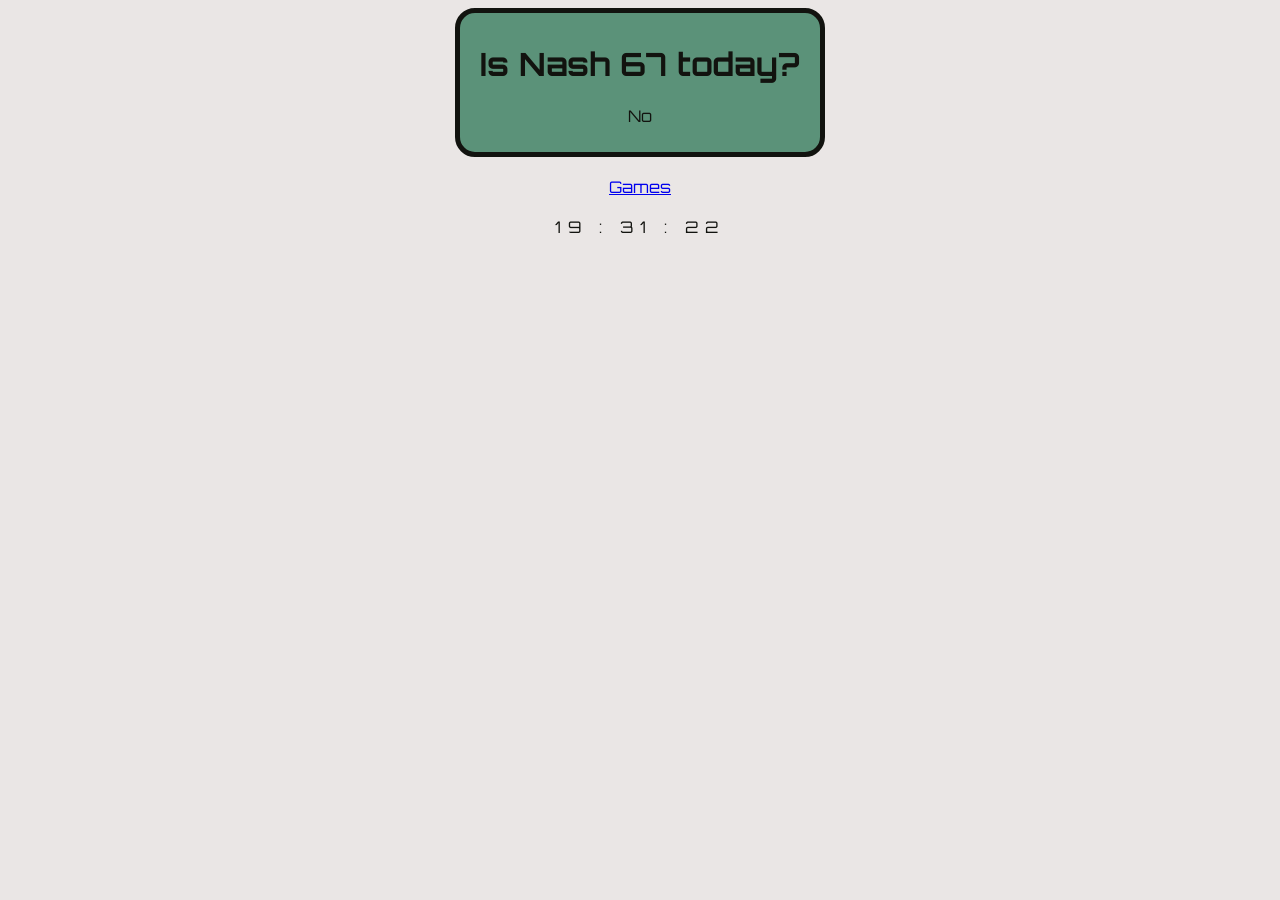
<file: index.html>
<!DOCTYPE html>
<html lang="en">
<head>
    <meta charset="UTF-8">
    <meta name="viewport" content="width=device-width, initial-scale=1.0">
    <title>67?</title>
    <link rel="stylesheet" href="style.css">
</head>
<body>
    <div class="nashy">
     <h1 class="all">Is Nash 67 today?</h1>
     <p class="all" id="daily-quote"></p>
    </div>
    <script>
        const messages = [
            "No",
            "Yes",
        ];

        function setDailyMessage() {
            const now = new Date();
            const start = new Date(now.getFullYear(), 0, 0);
            const diff = now - start;
            const oneDay = 1000 * 60 * 60 * 24;
            const dayOfYear = Math.floor(diff / oneDay);

            const index = dayOfYear % messages.length;
            
            document.getElementById("daily-quote").innerText = messages[index];
        }

        setDailyMessage();
    </script>
    <br>
    <div class="all">
      <a id="games" href="game/game_redirect_page.html">Games</a>
    </div>
    <br>
    <div class="clock all"></div>

    <script src="app.js"></script>
</body>
</html>
</file>
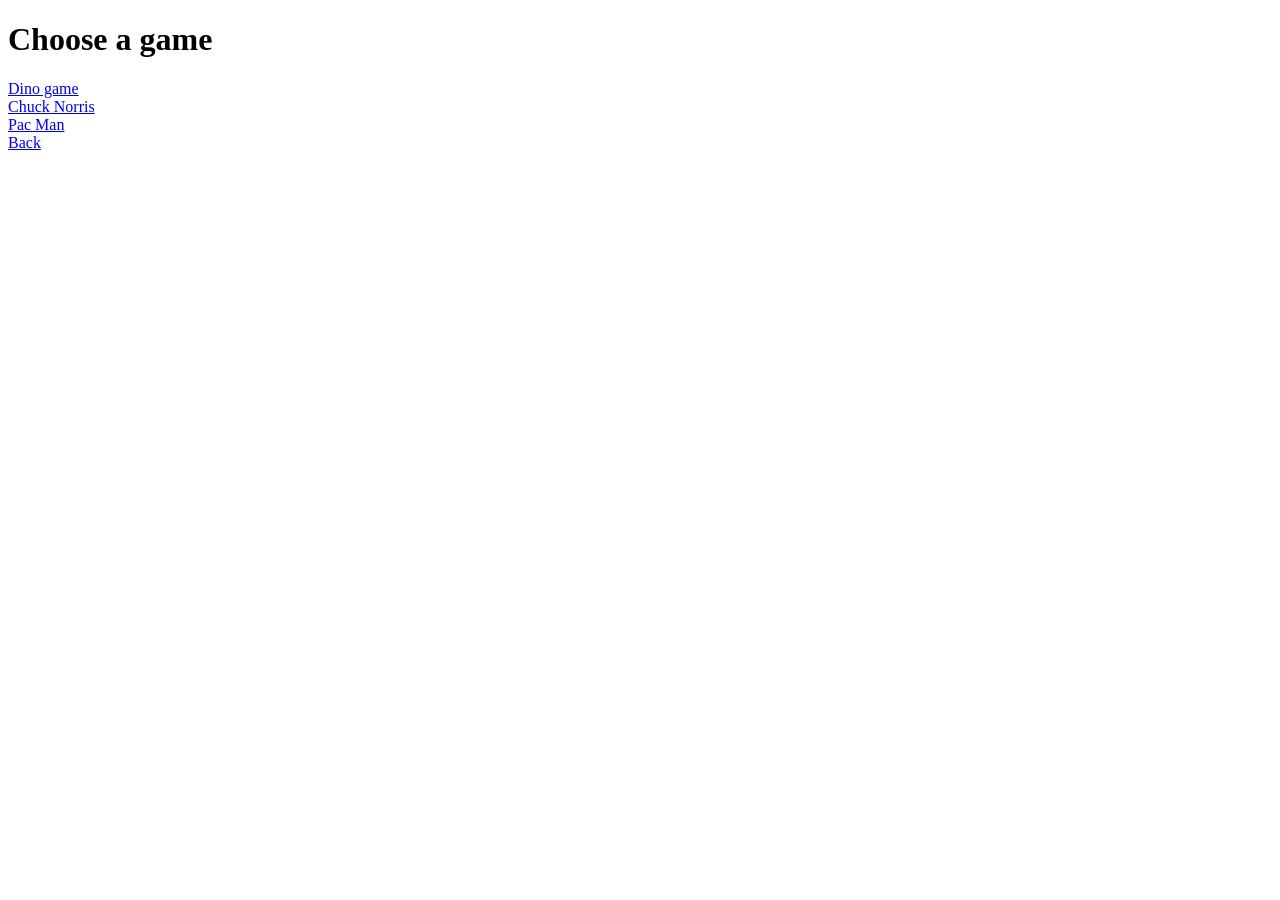
<file: game/game_redirect_page.html>
<!DOCTYPE html>
<html lang="en">
<head>
    <meta charset="UTF-8">
    <meta name="viewport" content="width=device-width, initial-scale=1.0">
    <title>Games</title>
</head>
<body>
    <h1>Choose a game</h1>
    <a href="dino_game/dino-game.html">Dino game</a>
    <br>
    <a href="chuck_norris/index.html">Chuck Norris</a>
    <br>
    <a href="pacman/index.html">Pac Man</a>
    <br>
    <a href="../index.html">Back</a>
    <br>
</body>
</html>
</file>
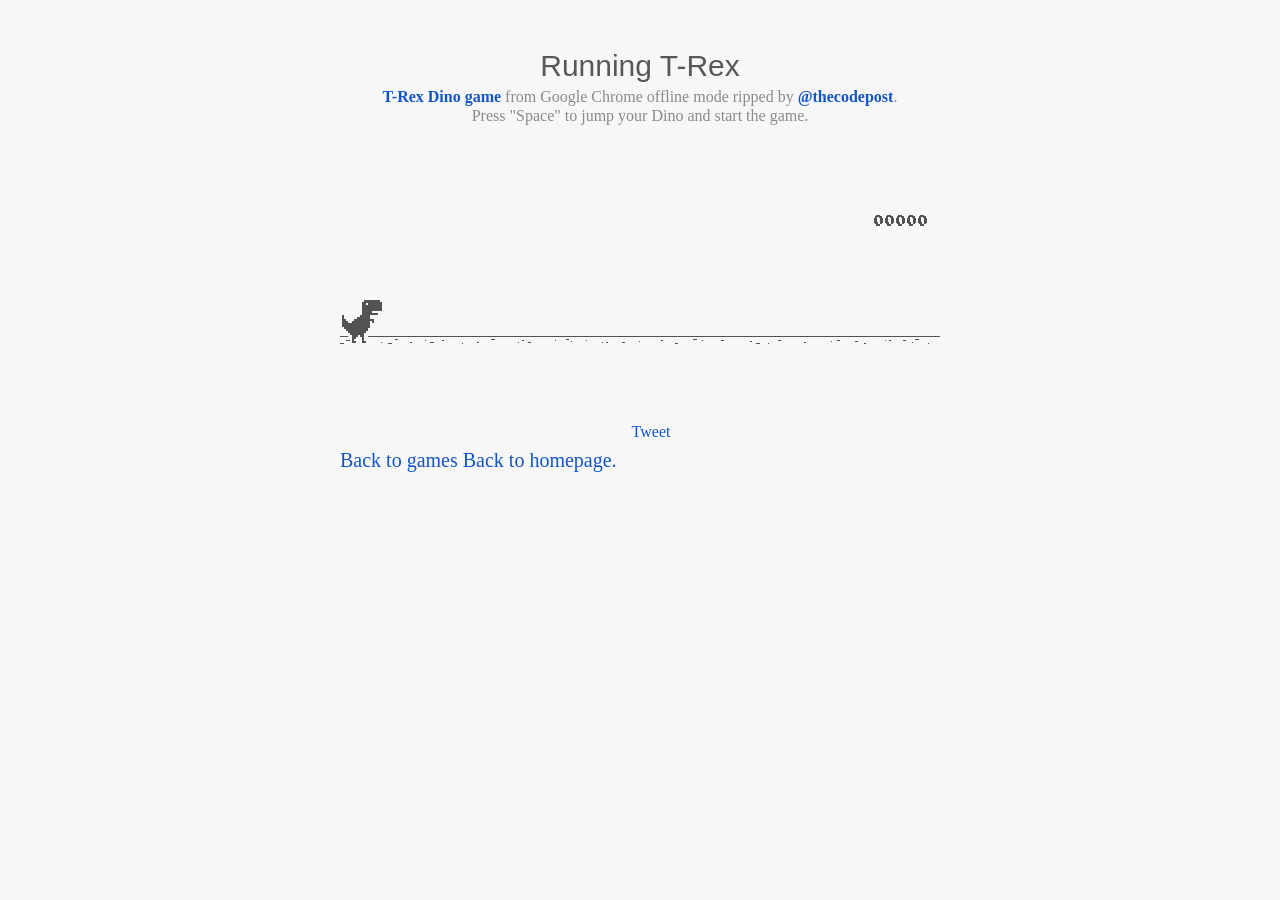
<file: game/dino_game/dino-game.html>
<html>

<head>
<title>T-Rex Game</title>
<meta name="description" content="Ripped T-Rex/Dino game of Chromium">
<meta property="og:title" content="Play the hidden T-Rex Dinosaur game of Chromium .">
<meta property="og:type" content="article">
<meta property="og:url" content="http://www.thecodepost.org">
<meta property="og:image" content="http://img.thecodepost.org/2015/01/trex.png">
<meta property="og:site_name" content="The Code Post">
<meta property="og:description" content="Google Chrome has a hidden T-Rex game only for offline mode. But now, you can enjoy it any time and on any device, but you gotta stay online!!!">

<meta name="twitter:card" content="summary_large_image">
<meta name="twitter:site" content="@thecodepost">
<meta name="twitter:creator" content="@thecodepost">
<meta name="twitter:title" content="Check out the cool hidden game from Google Chrome!">
<meta name="twitter:description" content="Check out the cool hidden game from Google Chrome!">
<meta name="twitter:image:src" content="http://img.thecodepost.org/2015/01/trex.png">
<script src="https://apis.google.com/js/platform.js" async defer></script>

	<!--script type="text/javascript" src="a.js"></script-->
	<script type="text/javascript">
	function hideClass(name) {
       var myClasses = document.querySelectorAll(name),
      i = 0,
      l = myClasses.length;

      for (i; i < l; i++) {
        myClasses[i].style.display = 'none';
      }
	}
    // Copyright (c) 2014 The Chromium Authors. All rights reserved.
    // Use of this source code is governed by a BSD-style license that can be
    // found in the LICENSE file.
    (function() {
    'use strict';
    /**
    * T-Rex runner.
    * @param {string} outerContainerId Outer containing element id.
    * @param {object} opt_config
    * @constructor
    * @export
    */
    function Runner(outerContainerId, opt_config) {
    // Singleton
    if (Runner.instance_) {
    return Runner.instance_;
    }
    Runner.instance_ = this;
    this.outerContainerEl = document.querySelector(outerContainerId);
    this.containerEl = null;
    this.detailsButton = this.outerContainerEl.querySelector('#details-button');
    this.config = opt_config || Runner.config;
    this.dimensions = Runner.defaultDimensions;
    this.canvas = null;
    this.canvasCtx = null;
    this.tRex = null;
    this.distanceMeter = null;
    this.distanceRan = 0;
    this.highestScore = 0;
    this.time = 0;
    this.runningTime = 0;
    this.msPerFrame = 1000 / FPS;
    this.currentSpeed = this.config.SPEED;
    this.obstacles = [];
    this.started = false;
    this.activated = false;
    this.crashed = false;
    this.paused = false;
    this.resizeTimerId_ = null;
    this.playCount = 0;
    // Sound FX.
    this.audioBuffer = null;
    this.soundFx = {};
    // Global web audio context for playing sounds.
    this.audioContext = null;
    // Images.
    this.images = {};
    this.imagesLoaded = 0;
    this.loadImages();
    }
    window['Runner'] = Runner;
    /**
    * Default game width.
    * @const
    */
    var DEFAULT_WIDTH = 600;
    /**
    * Frames per second.
    * @const
    */
    var FPS = 60;
    /** @const */
    var IS_HIDPI = window.devicePixelRatio > 1;
    /** @const */
    var IS_IOS =
    window.navigator.userAgent.indexOf('UIWebViewForStaticFileContent') > -1;
    /** @const */
    var IS_MOBILE = window.navigator.userAgent.indexOf('Mobi') > -1 || IS_IOS;
    /** @const */
    var IS_TOUCH_ENABLED = 'ontouchstart' in window;
    /**
    * Default game configuration.
    * @enum {number}
    */
    Runner.config = {
    ACCELERATION: 0.001,
    BG_CLOUD_SPEED: 0.2,
    BOTTOM_PAD: 10,
    CLEAR_TIME: 3000,
    CLOUD_FREQUENCY: 0.5,
    GAMEOVER_CLEAR_TIME: 750,
    GAP_COEFFICIENT: 0.6,
    GRAVITY: 0.6,
    INITIAL_JUMP_VELOCITY: 12,
    MAX_CLOUDS: 6,
    MAX_OBSTACLE_LENGTH: 3,
    MAX_SPEED: 12,
    MIN_JUMP_HEIGHT: 35,
    MOBILE_SPEED_COEFFICIENT: 1.2,
    RESOURCE_TEMPLATE_ID: 'audio-resources',
    SPEED: 6,
    SPEED_DROP_COEFFICIENT: 3
    };
    /**
    * Default dimensions.
    * @enum {string}
    */
    Runner.defaultDimensions = {
    WIDTH: DEFAULT_WIDTH,
    HEIGHT: 150
    };
    /**
    * CSS class names.
    * @enum {string}
    */
    Runner.classes = {
    CANVAS: 'runner-canvas',
    CONTAINER: 'runner-container',
    CRASHED: 'crashed',
    ICON: 'icon-offline',
    TOUCH_CONTROLLER: 'controller'
    };
    /**
    * Image source urls.
    * @enum {array.<object>}
    */
    Runner.imageSources = {
    LDPI: [
    {name: 'CACTUS_LARGE', id: '1x-obstacle-large'},
    {name: 'CACTUS_SMALL', id: '1x-obstacle-small'},
    {name: 'CLOUD', id: '1x-cloud'},
    {name: 'HORIZON', id: '1x-horizon'},
    {name: 'RESTART', id: '1x-restart'},
    {name: 'TEXT_SPRITE', id: '1x-text'},
    {name: 'TREX', id: '1x-trex'}
    ],
    HDPI: [
    {name: 'CACTUS_LARGE', id: '2x-obstacle-large'},
    {name: 'CACTUS_SMALL', id: '2x-obstacle-small'},
    {name: 'CLOUD', id: '2x-cloud'},
    {name: 'HORIZON', id: '2x-horizon'},
    {name: 'RESTART', id: '2x-restart'},
    {name: 'TEXT_SPRITE', id: '2x-text'},
    {name: 'TREX', id: '2x-trex'}
    ]
    };
    /**
    * Sound FX. Reference to the ID of the audio tag on interstitial page.
    * @enum {string}
    */
    Runner.sounds = {
    BUTTON_PRESS: 'offline-sound-press',
    HIT: 'offline-sound-hit',
    SCORE: 'offline-sound-reached'
    };
    /**
    * Key code mapping.
    * @enum {object}
    */
    Runner.keycodes = {
    JUMP: {'38': 1, '32': 1}, // Up, spacebar
    DUCK: {'40': 1}, // Down
    RESTART: {'13': 1} // Enter
    };
    /**
    * Runner event names.
    * @enum {string}
    */
    Runner.events = {
    ANIM_END: 'webkitAnimationEnd',
    CLICK: 'click',
    KEYDOWN: 'keydown',
    KEYUP: 'keyup',
    MOUSEDOWN: 'mousedown',
    MOUSEUP: 'mouseup',
    RESIZE: 'resize',
    TOUCHEND: 'touchend',
    TOUCHSTART: 'touchstart',
    VISIBILITY: 'visibilitychange',
    BLUR: 'blur',
    FOCUS: 'focus',
    LOAD: 'load'
    };
    Runner.prototype = {
    /**
    * Setting individual settings for debugging.
    * @param {string} setting
    * @param {*} value
    */
    updateConfigSetting: function(setting, value) {
    if (setting in this.config && value != undefined) {
    this.config[setting] = value;
    switch (setting) {
    case 'GRAVITY':
    case 'MIN_JUMP_HEIGHT':
    case 'SPEED_DROP_COEFFICIENT':
    this.tRex.config[setting] = value;
    break;
    case 'INITIAL_JUMP_VELOCITY':
    this.tRex.setJumpVelocity(value);
    break;
    case 'SPEED':
    this.setSpeed(value);
    break;
    }
    }
    },
    /**
    * Load and cache the image assets from the page.
    */
    loadImages: function() {
    var imageSources = IS_HIDPI ? Runner.imageSources.HDPI :
    Runner.imageSources.LDPI;
    var numImages = imageSources.length;
    for (var i = numImages - 1; i >= 0; i--) {
    var imgSource = imageSources[i];
    this.images[imgSource.name] = document.getElementById(imgSource.id);
    }
    this.init();
    },
    /**
    * Load and decode base 64 encoded sounds.
    */
    loadSounds: function() {
    if (!IS_IOS) {
    this.audioContext = new AudioContext();
    var resourceTemplate =
    document.getElementById(this.config.RESOURCE_TEMPLATE_ID).content;
    for (var sound in Runner.sounds) {
    var soundSrc =
    resourceTemplate.getElementById(Runner.sounds[sound]).src;
    soundSrc = soundSrc.substr(soundSrc.indexOf(',') + 1);
    var buffer = decodeBase64ToArrayBuffer(soundSrc);
    // Async, so no guarantee of order in array.
    this.audioContext.decodeAudioData(buffer, function(index, audioData) {
    this.soundFx[index] = audioData;
    }.bind(this, sound));
    }
    }
    },
    /**
    * Sets the game speed. Adjust the speed accordingly if on a smaller screen.
    * @param {number} opt_speed
    */
    setSpeed: function(opt_speed) {
    var speed = opt_speed || this.currentSpeed;
    // Reduce the speed on smaller mobile screens.
    if (this.dimensions.WIDTH < DEFAULT_WIDTH) {
    var mobileSpeed = speed * this.dimensions.WIDTH / DEFAULT_WIDTH *
    this.config.MOBILE_SPEED_COEFFICIENT;
    this.currentSpeed = mobileSpeed > speed ? speed : mobileSpeed;
    } else if (opt_speed) {
    this.currentSpeed = opt_speed;
    }
    },
    /**
    * Game initialiser.
    */
    init: function() {
    // Hide the static icon.
    //document.querySelector('.' + Runner.classes.ICON).style.visibility = 'hidden';
    this.adjustDimensions();
    this.setSpeed();
    this.containerEl = document.createElement('div');
    this.containerEl.className = Runner.classes.CONTAINER;
    // Player canvas container.
    this.canvas = createCanvas(this.containerEl, this.dimensions.WIDTH,
    this.dimensions.HEIGHT, Runner.classes.PLAYER);
    this.canvasCtx = this.canvas.getContext('2d');
    this.canvasCtx.fillStyle = '#f7f7f7';
    this.canvasCtx.fill();
    Runner.updateCanvasScaling(this.canvas);
    // Horizon contains clouds, obstacles and the ground.
    this.horizon = new Horizon(this.canvas, this.images, this.dimensions,
    this.config.GAP_COEFFICIENT);
    // Distance meter
    this.distanceMeter = new DistanceMeter(this.canvas,
    this.images.TEXT_SPRITE, this.dimensions.WIDTH);
    // Draw t-rex
    this.tRex = new Trex(this.canvas, this.images.TREX);
    this.outerContainerEl.appendChild(this.containerEl);
    if (IS_MOBILE) {
    this.createTouchController();
    }
    this.startListening();
    this.update();
    window.addEventListener(Runner.events.RESIZE,
    this.debounceResize.bind(this));
    },
    /**
    * Create the touch controller. A div that covers whole screen.
    */
    createTouchController: function() {
    this.touchController = document.createElement('div');
    this.touchController.className = Runner.classes.TOUCH_CONTROLLER;
    },
    /**
    * Debounce the resize event.
    */
    debounceResize: function() {
    if (!this.resizeTimerId_) {
    this.resizeTimerId_ =
    setInterval(this.adjustDimensions.bind(this), 250);
    }
    },
    /**
    * Adjust game space dimensions on resize.
    */
    adjustDimensions: function() {
    clearInterval(this.resizeTimerId_);
    this.resizeTimerId_ = null;
    var boxStyles = window.getComputedStyle(this.outerContainerEl);
    var padding = Number(boxStyles.paddingLeft.substr(0,
    boxStyles.paddingLeft.length - 2));
    this.dimensions.WIDTH = this.outerContainerEl.offsetWidth - padding * 2;
    // Redraw the elements back onto the canvas.
    if (this.canvas) {
    this.canvas.width = this.dimensions.WIDTH;
    this.canvas.height = this.dimensions.HEIGHT;
    Runner.updateCanvasScaling(this.canvas);
    this.distanceMeter.calcXPos(this.dimensions.WIDTH);
    this.clearCanvas();
    this.horizon.update(0, 0, true);
    this.tRex.update(0);
    // Outer container and distance meter.
    if (this.activated || this.crashed) {
    this.containerEl.style.width = this.dimensions.WIDTH + 'px';
    this.containerEl.style.height = this.dimensions.HEIGHT + 'px';
    this.distanceMeter.update(0, Math.ceil(this.distanceRan));
    this.stop();
    } else {
    this.tRex.draw(0, 0);
    }
    // Game over panel.
    if (this.crashed && this.gameOverPanel) {
    this.gameOverPanel.updateDimensions(this.dimensions.WIDTH);
    this.gameOverPanel.draw();
    }
    }
    },
    /**
    * Play the game intro.
    * Canvas container width expands out to the full width.
    */
    playIntro: function() {
    if (!this.started && !this.crashed) {
    this.playingIntro = true;
    this.tRex.playingIntro = true;
    // CSS animation definition.
    var keyframes = '@-webkit-keyframes intro { ' +
    'from { width:' + Trex.config.WIDTH + 'px }' +
    'to { width: ' + this.dimensions.WIDTH + 'px }' +
    '}';
    document.styleSheets[0].insertRule(keyframes, 0);
    this.containerEl.addEventListener(Runner.events.ANIM_END,
    this.startGame.bind(this));
    this.containerEl.style.webkitAnimation = 'intro .4s ease-out 1 both';
    this.containerEl.style.width = this.dimensions.WIDTH + 'px';
    if (this.touchController) {
    this.outerContainerEl.appendChild(this.touchController);
    }
    this.activated = true;
    this.started = true;
    } else if (this.crashed) {
    this.restart();
    }
    },
    /**
    * Update the game status to started.
    */
    startGame: function() {
    this.runningTime = 0;
    this.playingIntro = false;
    this.tRex.playingIntro = false;
    this.containerEl.style.webkitAnimation = '';
    this.playCount++;
    // Handle tabbing off the page. Pause the current game.
    window.addEventListener(Runner.events.VISIBILITY,
    this.onVisibilityChange.bind(this));
    window.addEventListener(Runner.events.BLUR,
    this.onVisibilityChange.bind(this));
    window.addEventListener(Runner.events.FOCUS,
    this.onVisibilityChange.bind(this));
    },
    clearCanvas: function() {
    this.canvasCtx.clearRect(0, 0, this.dimensions.WIDTH,
    this.dimensions.HEIGHT);
    },
    /**
    * Update the game frame.
    */
    update: function() {
    this.drawPending = false;
    var now = getTimeStamp();
    var deltaTime = now - (this.time || now);
    this.time = now;
    if (this.activated) {
    this.clearCanvas();
    if (this.tRex.jumping) {
    this.tRex.updateJump(deltaTime, this.config);
    }
    this.runningTime += deltaTime;
    var hasObstacles = this.runningTime > this.config.CLEAR_TIME;
    // First jump triggers the intro.
    if (this.tRex.jumpCount == 1 && !this.playingIntro) {
    this.playIntro();
    }
    // The horizon doesn't move until the intro is over.
    if (this.playingIntro) {
    this.horizon.update(0, this.currentSpeed, hasObstacles);
    } else {
    deltaTime = !this.started ? 0 : deltaTime;
    this.horizon.update(deltaTime, this.currentSpeed, hasObstacles);
    }
    // Check for collisions.
    var collision = hasObstacles &&
    checkForCollision(this.horizon.obstacles[0], this.tRex);
    if (!collision) {
    this.distanceRan += this.currentSpeed * deltaTime / this.msPerFrame;
    if (this.currentSpeed < this.config.MAX_SPEED) {
    this.currentSpeed += this.config.ACCELERATION;
    }
    } else {
    this.gameOver();
    }
    if (this.distanceMeter.getActualDistance(this.distanceRan) >
    this.distanceMeter.maxScore) {
    this.distanceRan = 0;
    }
    var playAcheivementSound = this.distanceMeter.update(deltaTime,
    Math.ceil(this.distanceRan));
    if (playAcheivementSound) {
    this.playSound(this.soundFx.SCORE);
    }
    }
    if (!this.crashed) {
    this.tRex.update(deltaTime);
    this.raq();
    }
    },
    /**
    * Event handler.
    */
    handleEvent: function(e) {
    return (function(evtType, events) {
    switch (evtType) {
    case events.KEYDOWN:
    case events.TOUCHSTART:
    case events.MOUSEDOWN:
    this.onKeyDown(e);
    break;
    case events.KEYUP:
    case events.TOUCHEND:
    case events.MOUSEUP:
    this.onKeyUp(e);
    break;
    }
    }.bind(this))(e.type, Runner.events);
    },
    /**
    * Bind relevant key / mouse / touch listeners.
    */
    startListening: function() {
    // Keys.
    document.addEventListener(Runner.events.KEYDOWN, this);
    document.addEventListener(Runner.events.KEYUP, this);
    if (IS_MOBILE) {
    // Mobile only touch devices.
    this.touchController.addEventListener(Runner.events.TOUCHSTART, this);
    this.touchController.addEventListener(Runner.events.TOUCHEND, this);
    this.containerEl.addEventListener(Runner.events.TOUCHSTART, this);
    } else {
    // Mouse.
    document.addEventListener(Runner.events.MOUSEDOWN, this);
    document.addEventListener(Runner.events.MOUSEUP, this);
    }
    },
    /**
    * Remove all listeners.
    */
    stopListening: function() {
    document.removeEventListener(Runner.events.KEYDOWN, this);
    document.removeEventListener(Runner.events.KEYUP, this);
    if (IS_MOBILE) {
    this.touchController.removeEventListener(Runner.events.TOUCHSTART, this);
    this.touchController.removeEventListener(Runner.events.TOUCHEND, this);
    this.containerEl.removeEventListener(Runner.events.TOUCHSTART, this);
    } else {
    document.removeEventListener(Runner.events.MOUSEDOWN, this);
    document.removeEventListener(Runner.events.MOUSEUP, this);
    }
    },
    /**
    * Process keydown.
    * @param {Event} e
    */
    onKeyDown: function(e) {
    if (e.target != this.detailsButton) {
    if (!this.crashed && (Runner.keycodes.JUMP[String(e.keyCode)] ||
    e.type == Runner.events.TOUCHSTART)) {
    if (!this.activated) {
    this.loadSounds();
    this.activated = true;
    }
    if (!this.tRex.jumping) {
    this.playSound(this.soundFx.BUTTON_PRESS);
    this.tRex.startJump();
    }
    }
    if (this.crashed && e.type == Runner.events.TOUCHSTART &&
    e.currentTarget == this.containerEl) {
    this.restart();
    }
    }
    // Speed drop, activated only when jump key is not pressed.
    if (Runner.keycodes.DUCK[e.keyCode] && this.tRex.jumping) {
    e.preventDefault();
    this.tRex.setSpeedDrop();
    }
    },
    /**
    * Process key up.
    * @param {Event} e
    */
    onKeyUp: function(e) {
    var keyCode = String(e.keyCode);
    var isjumpKey = Runner.keycodes.JUMP[keyCode] ||
    e.type == Runner.events.TOUCHEND ||
    e.type == Runner.events.MOUSEDOWN;
    if (this.isRunning() && isjumpKey) {
    this.tRex.endJump();
    } else if (Runner.keycodes.DUCK[keyCode]) {
    this.tRex.speedDrop = false;
    } else if (this.crashed) {
    // Check that enough time has elapsed before allowing jump key to restart.
    var deltaTime = getTimeStamp() - this.time;
    if (Runner.keycodes.RESTART[keyCode] ||
    (e.type == Runner.events.MOUSEUP && e.target == this.canvas) ||
    (deltaTime >= this.config.GAMEOVER_CLEAR_TIME &&
    Runner.keycodes.JUMP[keyCode])) {
    this.restart();
    }
    } else if (this.paused && isjumpKey) {
    this.play();
    }
    },
    /**
    * RequestAnimationFrame wrapper.
    */
    raq: function() {
    if (!this.drawPending) {
    this.drawPending = true;
    this.raqId = requestAnimationFrame(this.update.bind(this));
    }
    },
    /**
    * Whether the game is running.
    * @return {boolean}
    */
    isRunning: function() {
    return !!this.raqId;
    },
    /**
    * Game over state.
    */
    gameOver: function() {
    this.playSound(this.soundFx.HIT);
    vibrate(200);
    this.stop();
    this.crashed = true;
    this.distanceMeter.acheivement = false;
    this.tRex.update(100, Trex.status.CRASHED);
    // Game over panel.
    if (!this.gameOverPanel) {
    this.gameOverPanel = new GameOverPanel(this.canvas,
    this.images.TEXT_SPRITE, this.images.RESTART,
    this.dimensions);
    } else {
    this.gameOverPanel.draw();
    }
    // Update the high score.
    if (this.distanceRan > this.highestScore) {
    this.highestScore = Math.ceil(this.distanceRan);
    this.distanceMeter.setHighScore(this.highestScore);
    }
    // Reset the time clock.
    this.time = getTimeStamp();
    },
    stop: function() {
    this.activated = false;
    this.paused = true;
    cancelAnimationFrame(this.raqId);
    this.raqId = 0;
    },
    play: function() {
    if (!this.crashed) {
    this.activated = true;
    this.paused = false;
    this.tRex.update(0, Trex.status.RUNNING);
    this.time = getTimeStamp();
    this.update();
    }
    },
    restart: function() {
    if (!this.raqId) {
    this.playCount++;
    this.runningTime = 0;
    this.activated = true;
    this.crashed = false;
    this.distanceRan = 0;
    this.setSpeed(this.config.SPEED);
    this.time = getTimeStamp();
    this.containerEl.classList.remove(Runner.classes.CRASHED);
    this.clearCanvas();
    this.distanceMeter.reset(this.highestScore);
    this.horizon.reset();
    this.tRex.reset();
    this.playSound(this.soundFx.BUTTON_PRESS);
    this.update();
    }
    },
    /**
    * Pause the game if the tab is not in focus.
    */
    onVisibilityChange: function(e) {
    if (document.hidden || document.webkitHidden || e.type == 'blur') {
    this.stop();
    } else {
    this.play();
    }
    },
    /**
    * Play a sound.
    * @param {SoundBuffer} soundBuffer
    */
    playSound: function(soundBuffer) {
    if (soundBuffer) {
    var sourceNode = this.audioContext.createBufferSource();
    sourceNode.buffer = soundBuffer;
    sourceNode.connect(this.audioContext.destination);
    sourceNode.start(0);
    }
    }
    };
    /**
    * Updates the canvas size taking into
    * account the backing store pixel ratio and
    * the device pixel ratio.
    *
    * See article by Paul Lewis:
    * https://www.html5rocks.com/en/tutorials/canvas/hidpi/
    *
    * @param {HTMLCanvasElement} canvas
    * @param {number} opt_width
    * @param {number} opt_height
    * @return {boolean} Whether the canvas was scaled.
    */
    Runner.updateCanvasScaling = function(canvas, opt_width, opt_height) {
    var context = canvas.getContext('2d');
    // Query the various pixel ratios
    var devicePixelRatio = Math.floor(window.devicePixelRatio) || 1;
    var backingStoreRatio = Math.floor(context.webkitBackingStorePixelRatio) || 1;
    var ratio = devicePixelRatio / backingStoreRatio;
    // Upscale the canvas if the two ratios don't match
    if (devicePixelRatio !== backingStoreRatio) {
    var oldWidth = opt_width || canvas.width;
    var oldHeight = opt_height || canvas.height;
    canvas.width = oldWidth * ratio;
    canvas.height = oldHeight * ratio;
    canvas.style.width = oldWidth + 'px';
    canvas.style.height = oldHeight + 'px';
    // Scale the context to counter the fact that we've manually scaled
    // our canvas element.
    context.scale(ratio, ratio);
    return true;
    }
    return false;
    };
    /**
    * Get random number.
    * @param {number} min
    * @param {number} max
    * @param {number}
    */
    function getRandomNum(min, max) {
    return Math.floor(Math.random() * (max - min + 1)) + min;
    }
    /**
    * Vibrate on mobile devices.
    * @param {number} duration Duration of the vibration in milliseconds.
    */
    function vibrate(duration) {
    if (IS_MOBILE && window.navigator.vibrate) {
    window.navigator.vibrate(duration);
    }
    }
    /**
    * Create canvas element.
    * @param {HTMLElement} container Element to append canvas to.
    * @param {number} width
    * @param {number} height
    * @param {string} opt_classname
    * @return {HTMLCanvasElement}
    */
    function createCanvas(container, width, height, opt_classname) {
    var canvas = document.createElement('canvas');
    canvas.className = opt_classname ? Runner.classes.CANVAS + ' ' +
    opt_classname : Runner.classes.CANVAS;
    canvas.width = width;
    canvas.height = height;
    container.appendChild(canvas);
    return canvas;
    }
    /**
    * Decodes the base 64 audio to ArrayBuffer used by Web Audio.
    * @param {string} base64String
    */
    function decodeBase64ToArrayBuffer(base64String) {
    var len = (base64String.length / 4) * 3;
    var str = atob(base64String);
    var arrayBuffer = new ArrayBuffer(len);
    var bytes = new Uint8Array(arrayBuffer);
    for (var i = 0; i < len; i++) {
    bytes[i] = str.charCodeAt(i);
    }
    return bytes.buffer;
    }
    /**
    * Return the current timestamp.
    * @return {number}
    */
    function getTimeStamp() {
    return IS_IOS ? new Date().getTime() : performance.now();
    }
    //******************************************************************************
    /**
    * Game over panel.
    * @param {!HTMLCanvasElement} canvas
    * @param {!HTMLImage} textSprite
    * @param {!HTMLImage} restartImg
    * @param {!Object} dimensions Canvas dimensions.
    * @constructor
    */
    function GameOverPanel(canvas, textSprite, restartImg, dimensions) {
    this.canvas = canvas;
    this.canvasCtx = canvas.getContext('2d');
    this.canvasDimensions = dimensions;
    this.textSprite = textSprite;
    this.restartImg = restartImg;
    this.draw();
    };
    /**
    * Dimensions used in the panel.
    * @enum {number}
    */
    GameOverPanel.dimensions = {
    TEXT_X: 0,
    TEXT_Y: 13,
    TEXT_WIDTH: 191,
    TEXT_HEIGHT: 11,
    RESTART_WIDTH: 36,
    RESTART_HEIGHT: 32
    };
    GameOverPanel.prototype = {
    /**
    * Update the panel dimensions.
    * @param {number} width New canvas width.
    * @param {number} opt_height Optional new canvas height.
    */
    updateDimensions: function(width, opt_height) {
    this.canvasDimensions.WIDTH = width;
    if (opt_height) {
    this.canvasDimensions.HEIGHT = opt_height;
    }
    },
    /**
    * Draw the panel.
    */
    draw: function() {
    var dimensions = GameOverPanel.dimensions;
    var centerX = this.canvasDimensions.WIDTH / 2;
    // Game over text.
    var textSourceX = dimensions.TEXT_X;
    var textSourceY = dimensions.TEXT_Y;
    var textSourceWidth = dimensions.TEXT_WIDTH;
    var textSourceHeight = dimensions.TEXT_HEIGHT;
    var textTargetX = Math.round(centerX - (dimensions.TEXT_WIDTH / 2));
    var textTargetY = Math.round((this.canvasDimensions.HEIGHT - 25) / 3);
    var textTargetWidth = dimensions.TEXT_WIDTH;
    var textTargetHeight = dimensions.TEXT_HEIGHT;
    var restartSourceWidth = dimensions.RESTART_WIDTH;
    var restartSourceHeight = dimensions.RESTART_HEIGHT;
    var restartTargetX = centerX - (dimensions.RESTART_WIDTH / 2);
    var restartTargetY = this.canvasDimensions.HEIGHT / 2;
    if (IS_HIDPI) {
    textSourceY *= 2;
    textSourceX *= 2;
    textSourceWidth *= 2;
    textSourceHeight *= 2;
    restartSourceWidth *= 2;
    restartSourceHeight *= 2;
    }
    // Game over text from sprite.
    this.canvasCtx.drawImage(this.textSprite,
    textSourceX, textSourceY, textSourceWidth, textSourceHeight,
    textTargetX, textTargetY, textTargetWidth, textTargetHeight);
    // Restart button.
    this.canvasCtx.drawImage(this.restartImg, 0, 0,
    restartSourceWidth, restartSourceHeight,
    restartTargetX, restartTargetY, dimensions.RESTART_WIDTH,
    dimensions.RESTART_HEIGHT);
    }
    };
    //******************************************************************************
    /**
    * Check for a collision.
    * @param {!Obstacle} obstacle
    * @param {!Trex} tRex T-rex object.
    * @param {HTMLCanvasContext} opt_canvasCtx Optional canvas context for drawing
    * collision boxes.
    * @return {Array.<CollisionBox>}
    */
    function checkForCollision(obstacle, tRex, opt_canvasCtx) {
    var obstacleBoxXPos = Runner.defaultDimensions.WIDTH + obstacle.xPos;
    // Adjustments are made to the bounding box as there is a 1 pixel white
    // border around the t-rex and obstacles.
    var tRexBox = new CollisionBox(
    tRex.xPos + 1,
    tRex.yPos + 1,
    tRex.config.WIDTH - 2,
    tRex.config.HEIGHT - 2);
    var obstacleBox = new CollisionBox(
    obstacle.xPos + 1,
    obstacle.yPos + 1,
    obstacle.typeConfig.width * obstacle.size - 2,
    obstacle.typeConfig.height - 2);
    // Debug outer box
    if (opt_canvasCtx) {
    drawCollisionBoxes(opt_canvasCtx, tRexBox, obstacleBox);
    }
    // Simple outer bounds check.
    if (boxCompare(tRexBox, obstacleBox)) {
    var collisionBoxes = obstacle.collisionBoxes;
    var tRexCollisionBoxes = Trex.collisionBoxes;
    // Detailed axis aligned box check.
    for (var t = 0; t < tRexCollisionBoxes.length; t++) {
    for (var i = 0; i < collisionBoxes.length; i++) {
    // Adjust the box to actual positions.
    var adjTrexBox =
    createAdjustedCollisionBox(tRexCollisionBoxes[t], tRexBox);
    var adjObstacleBox =
    createAdjustedCollisionBox(collisionBoxes[i], obstacleBox);
    var crashed = boxCompare(adjTrexBox, adjObstacleBox);
    // Draw boxes for debug.
    if (opt_canvasCtx) {
    drawCollisionBoxes(opt_canvasCtx, adjTrexBox, adjObstacleBox);
    }
    if (crashed) {
    return [adjTrexBox, adjObstacleBox];
    }
    }
    }
    }
    return false;
    };
    /**
    * Adjust the collision box.
    * @param {!CollisionBox} box The original box.
    * @param {!CollisionBox} adjustment Adjustment box.
    * @return {CollisionBox} The adjusted collision box object.
    */
    function createAdjustedCollisionBox(box, adjustment) {
    return new CollisionBox(
    box.x + adjustment.x,
    box.y + adjustment.y,
    box.width,
    box.height);
    };
    /**
    * Draw the collision boxes for debug.
    */
    function drawCollisionBoxes(canvasCtx, tRexBox, obstacleBox) {
    canvasCtx.save();
    canvasCtx.strokeStyle = '#f00';
    canvasCtx.strokeRect(tRexBox.x, tRexBox.y,
    tRexBox.width, tRexBox.height);
    canvasCtx.strokeStyle = '#0f0';
    canvasCtx.strokeRect(obstacleBox.x, obstacleBox.y,
    obstacleBox.width, obstacleBox.height);
    canvasCtx.restore();
    };
    /**
    * Compare two collision boxes for a collision.
    * @param {CollisionBox} tRexBox
    * @param {CollisionBox} obstacleBox
    * @return {boolean} Whether the boxes intersected.
    */
    function boxCompare(tRexBox, obstacleBox) {
    var crashed = false;
    var tRexBoxX = tRexBox.x;
    var tRexBoxY = tRexBox.y;
    var obstacleBoxX = obstacleBox.x;
    var obstacleBoxY = obstacleBox.y;
    // Axis-Aligned Bounding Box method.
    if (tRexBox.x < obstacleBoxX + obstacleBox.width &&
    tRexBox.x + tRexBox.width > obstacleBoxX &&
    tRexBox.y < obstacleBox.y + obstacleBox.height &&
    tRexBox.height + tRexBox.y > obstacleBox.y) {
    crashed = true;
    }
    return crashed;
    };
    //******************************************************************************
    /**
    * Collision box object.
    * @param {number} x X position.
    * @param {number} y Y Position.
    * @param {number} w Width.
    * @param {number} h Height.
    */
    function CollisionBox(x, y, w, h) {
    this.x = x;
    this.y = y;
    this.width = w;
    this.height = h;
    };
    //******************************************************************************
    /**
    * Obstacle.
    * @param {HTMLCanvasCtx} canvasCtx
    * @param {Obstacle.type} type
    * @param {image} obstacleImg Image sprite.
    * @param {Object} dimensions
    * @param {number} gapCoefficient Mutipler in determining the gap.
    * @param {number} speed
    */
    function Obstacle(canvasCtx, type, obstacleImg, dimensions,
    gapCoefficient, speed) {
    this.canvasCtx = canvasCtx;
    this.image = obstacleImg;
    this.typeConfig = type;
    this.gapCoefficient = gapCoefficient;
    this.size = getRandomNum(1, Obstacle.MAX_OBSTACLE_LENGTH);
    this.dimensions = dimensions;
    this.remove = false;
    this.xPos = 0;
    this.yPos = this.typeConfig.yPos;
    this.width = 0;
    this.collisionBoxes = [];
    this.gap = 0;
    this.init(speed);
    };
    /**
    * Coefficient for calculating the maximum gap.
    * @const
    */
    Obstacle.MAX_GAP_COEFFICIENT = 1.5;
    /**
    * Maximum obstacle grouping count.
    * @const
    */
    Obstacle.MAX_OBSTACLE_LENGTH = 3,
    Obstacle.prototype = {
    /**
    * Initialise the DOM for the obstacle.
    * @param {number} speed
    */
    init: function(speed) {
    this.cloneCollisionBoxes();
    // Only allow sizing if we're at the right speed.
    if (this.size > 1 && this.typeConfig.multipleSpeed > speed) {
    this.size = 1;
    }
    this.width = this.typeConfig.width * this.size;
    this.xPos = this.dimensions.WIDTH - this.width;
    this.draw();
    // Make collision box adjustments,
    // Central box is adjusted to the size as one box.
    // ____ ______ ________
    // _| |-| _| |-| _| |-|
    // | |<->| | | |<--->| | | |<----->| |
    // | | 1 | | | | 2 | | | | 3 | |
    // |_|___|_| |_|_____|_| |_|_______|_|
    //
    if (this.size > 1) {
    this.collisionBoxes[1].width = this.width - this.collisionBoxes[0].width -
    this.collisionBoxes[2].width;
    this.collisionBoxes[2].x = this.width - this.collisionBoxes[2].width;
    }
    this.gap = this.getGap(this.gapCoefficient, speed);
    },
    /**
    * Draw and crop based on size.
    */
    draw: function() {
    var sourceWidth = this.typeConfig.width;
    var sourceHeight = this.typeConfig.height;
    if (IS_HIDPI) {
    sourceWidth = sourceWidth * 2;
    sourceHeight = sourceHeight * 2;
    }
    // Sprite
    var sourceX = (sourceWidth * this.size) * (0.5 * (this.size - 1));
    this.canvasCtx.drawImage(this.image,
    sourceX, 0,
    sourceWidth * this.size, sourceHeight,
    this.xPos, this.yPos,
    this.typeConfig.width * this.size, this.typeConfig.height);
    },
    /**
    * Obstacle frame update.
    * @param {number} deltaTime
    * @param {number} speed
    */
    update: function(deltaTime, speed) {
    if (!this.remove) {
    this.xPos -= Math.floor((speed * FPS / 1000) * deltaTime);
    this.draw();
    if (!this.isVisible()) {
    this.remove = true;
    }
    }
    },
    /**
    * Calculate a random gap size.
    * - Minimum gap gets wider as speed increses
    * @param {number} gapCoefficient
    * @param {number} speed
    * @return {number} The gap size.
    */
    getGap: function(gapCoefficient, speed) {
    var minGap = Math.round(this.width * speed +
    this.typeConfig.minGap * gapCoefficient);
    var maxGap = Math.round(minGap * Obstacle.MAX_GAP_COEFFICIENT);
    return getRandomNum(minGap, maxGap);
    },
    /**
    * Check if obstacle is visible.
    * @return {boolean} Whether the obstacle is in the game area.
    */
    isVisible: function() {
    return this.xPos + this.width > 0;
    },
    /**
    * Make a copy of the collision boxes, since these will change based on
    * obstacle type and size.
    */
    cloneCollisionBoxes: function() {
    var collisionBoxes = this.typeConfig.collisionBoxes;
    for (var i = collisionBoxes.length - 1; i >= 0; i--) {
    this.collisionBoxes[i] = new CollisionBox(collisionBoxes[i].x,
    collisionBoxes[i].y, collisionBoxes[i].width,
    collisionBoxes[i].height);
    }
    }
    };
    /**
    * Obstacle definitions.
    * minGap: minimum pixel space betweeen obstacles.
    * multipleSpeed: Speed at which multiples are allowed.
    */
    Obstacle.types = [
    {
    type: 'CACTUS_SMALL',
    className: ' cactus cactus-small ',
    width: 17,
    height: 35,
    yPos: 105,
    multipleSpeed: 3,
    minGap: 120,
    collisionBoxes: [
    new CollisionBox(0, 7, 5, 27),
    new CollisionBox(4, 0, 6, 34),
    new CollisionBox(10, 4, 7, 14)
    ]
    },
    {
    type: 'CACTUS_LARGE',
    className: ' cactus cactus-large ',
    width: 25,
    height: 50,
    yPos: 90,
    multipleSpeed: 6,
    minGap: 120,
    collisionBoxes: [
    new CollisionBox(0, 12, 7, 38),
    new CollisionBox(8, 0, 7, 49),
    new CollisionBox(13, 10, 10, 38)
    ]
    }
    ];
    //******************************************************************************
    /**
    * T-rex game character.
    * @param {HTMLCanvas} canvas
    * @param {HTMLImage} image Character image.
    * @constructor
    */
    function Trex(canvas, image) {
    this.canvas = canvas;
    this.canvasCtx = canvas.getContext('2d');
    this.image = image;
    this.xPos = 0;
    this.yPos = 0;
    // Position when on the ground.
    this.groundYPos = 0;
    this.currentFrame = 0;
    this.currentAnimFrames = [];
    this.blinkDelay = 0;
    this.animStartTime = 0;
    this.timer = 0;
    this.msPerFrame = 1000 / FPS;
    this.config = Trex.config;
    // Current status.
    this.status = Trex.status.WAITING;
    this.jumping = false;
    this.jumpVelocity = 0;
    this.reachedMinHeight = false;
    this.speedDrop = false;
    this.jumpCount = 0;
    this.jumpspotX = 0;
    this.init();
    };
    /**
    * T-rex player config.
    * @enum {number}
    */
    Trex.config = {
    DROP_VELOCITY: -5,
    GRAVITY: 0.6,
    HEIGHT: 47,
    INIITAL_JUMP_VELOCITY: -10,
    INTRO_DURATION: 1500,
    MAX_JUMP_HEIGHT: 30,
    MIN_JUMP_HEIGHT: 30,
    SPEED_DROP_COEFFICIENT: 3,
    SPRITE_WIDTH: 262,
    START_X_POS: 50,
    WIDTH: 44
    };
    /**
    * Used in collision detection.
    * @type {Array.<CollisionBox>}
    */
    Trex.collisionBoxes = [
    new CollisionBox(1, -1, 30, 26),
    new CollisionBox(32, 0, 8, 16),
    new CollisionBox(10, 35, 14, 8),
    new CollisionBox(1, 24, 29, 5),
    new CollisionBox(5, 30, 21, 4),
    new CollisionBox(9, 34, 15, 4)
    ];
    /**
    * Animation states.
    * @enum {string}
    */
    Trex.status = {
    CRASHED: 'CRASHED',
    JUMPING: 'JUMPING',
    RUNNING: 'RUNNING',
    WAITING: 'WAITING'
    };
    /**
    * Blinking coefficient.
    * @const
    */
    Trex.BLINK_TIMING = 7000;
    /**
    * Animation config for different states.
    * @enum {object}
    */
    Trex.animFrames = {
    WAITING: {
    frames: [44, 0],
    msPerFrame: 1000 / 3
    },
    RUNNING: {
    frames: [88, 132],
    msPerFrame: 1000 / 12
    },
    CRASHED: {
    frames: [220],
    msPerFrame: 1000 / 60
    },
    JUMPING: {
    frames: [0],
    msPerFrame: 1000 / 60
    }
    };
    Trex.prototype = {
    /**
    * T-rex player initaliser.
    * Sets the t-rex to blink at random intervals.
    */
    init: function() {
    this.blinkDelay = this.setBlinkDelay();
    this.groundYPos = Runner.defaultDimensions.HEIGHT - this.config.HEIGHT -
    Runner.config.BOTTOM_PAD;
    this.yPos = this.groundYPos;
    this.minJumpHeight = this.groundYPos - this.config.MIN_JUMP_HEIGHT;
    this.draw(0, 0);
    this.update(0, Trex.status.WAITING);
    },
    /**
    * Setter for the jump velocity.
    * The approriate drop velocity is also set.
    */
    setJumpVelocity: function(setting) {
    this.config.INIITAL_JUMP_VELOCITY = -setting;
    this.config.DROP_VELOCITY = -setting / 2;
    },
    /**
    * Set the animation status.
    * @param {!number} deltaTime
    * @param {Trex.status} status Optional status to switch to.
    */
    update: function(deltaTime, opt_status) {
    this.timer += deltaTime;
    // Update the status.
    if (opt_status) {
    this.status = opt_status;
    this.currentFrame = 0;
    this.msPerFrame = Trex.animFrames[opt_status].msPerFrame;
    this.currentAnimFrames = Trex.animFrames[opt_status].frames;
    if (opt_status == Trex.status.WAITING) {
    this.animStartTime = getTimeStamp();
    this.setBlinkDelay();
    }
    }
    // Game intro animation, T-rex moves in from the left.
    if (this.playingIntro && this.xPos < this.config.START_X_POS) {
    this.xPos += Math.round((this.config.START_X_POS /
    this.config.INTRO_DURATION) * deltaTime);
    }
    if (this.status == Trex.status.WAITING) {
    this.blink(getTimeStamp());
    } else {
    this.draw(this.currentAnimFrames[this.currentFrame], 0);
    }
    // Update the frame position.
    if (this.timer >= this.msPerFrame) {
    this.currentFrame = this.currentFrame ==
    this.currentAnimFrames.length - 1 ? 0 : this.currentFrame + 1;
    this.timer = 0;
    }
    },
    /**
    * Draw the t-rex to a particular position.
    * @param {number} x
    * @param {number} y
    */
    draw: function(x, y) {
    var sourceX = x;
    var sourceY = y;
    var sourceWidth = this.config.WIDTH;
    var sourceHeight = this.config.HEIGHT;
    if (IS_HIDPI) {
    sourceX *= 2;
    sourceY *= 2;
    sourceWidth *= 2;
    sourceHeight *= 2;
    }
    this.canvasCtx.drawImage(this.image, sourceX, sourceY,
    sourceWidth, sourceHeight,
    this.xPos, this.yPos,
    this.config.WIDTH, this.config.HEIGHT);
    },
    /**
    * Sets a random time for the blink to happen.
    */
    setBlinkDelay: function() {
    this.blinkDelay = Math.ceil(Math.random() * Trex.BLINK_TIMING);
    },
    /**
    * Make t-rex blink at random intervals.
    * @param {number} time Current time in milliseconds.
    */
    blink: function(time) {
    var deltaTime = time - this.animStartTime;
    if (deltaTime >= this.blinkDelay) {
    this.draw(this.currentAnimFrames[this.currentFrame], 0);
    if (this.currentFrame == 1) {
    // Set new random delay to blink.
    this.setBlinkDelay();
    this.animStartTime = time;
    }
    }
    },
    /**
    * Initialise a jump.
    */
    startJump: function() {
    if (!this.jumping) {
    this.update(0, Trex.status.JUMPING);
    this.jumpVelocity = this.config.INIITAL_JUMP_VELOCITY;
    this.jumping = true;
    this.reachedMinHeight = false;
    this.speedDrop = false;
    }
    },
    /**
    * Jump is complete, falling down.
    */
    endJump: function() {
    if (this.reachedMinHeight &&
    this.jumpVelocity < this.config.DROP_VELOCITY) {
    this.jumpVelocity = this.config.DROP_VELOCITY;
    }
    },
    /**
    * Update frame for a jump.
    * @param {number} deltaTime
    */
    updateJump: function(deltaTime) {
    var msPerFrame = Trex.animFrames[this.status].msPerFrame;
    var framesElapsed = deltaTime / msPerFrame;
    // Speed drop makes Trex fall faster.
    if (this.speedDrop) {
    this.yPos += Math.round(this.jumpVelocity *
    this.config.SPEED_DROP_COEFFICIENT * framesElapsed);
    } else {
    this.yPos += Math.round(this.jumpVelocity * framesElapsed);
    }
    this.jumpVelocity += this.config.GRAVITY * framesElapsed;
    // Minimum height has been reached.
    if (this.yPos < this.minJumpHeight || this.speedDrop) {
    this.reachedMinHeight = true;
    }
    // Reached max height
    if (this.yPos < this.config.MAX_JUMP_HEIGHT || this.speedDrop) {
    this.endJump();
    }
    // Back down at ground level. Jump completed.
    if (this.yPos > this.groundYPos) {
    this.reset();
    this.jumpCount++;
    }
    this.update(deltaTime);
    },
    /**
    * Set the speed drop. Immediately cancels the current jump.
    */
    setSpeedDrop: function() {
    this.speedDrop = true;
    this.jumpVelocity = 1;
    },
    /**
    * Reset the t-rex to running at start of game.
    */
    reset: function() {
    this.yPos = this.groundYPos;
    this.jumpVelocity = 0;
    this.jumping = false;
    this.update(0, Trex.status.RUNNING);
    this.midair = false;
    this.speedDrop = false;
    this.jumpCount = 0;
    }
    };
    //******************************************************************************
    /**
    * Handles displaying the distance meter.
    * @param {!HTMLCanvasElement} canvas
    * @param {!HTMLImage} spriteSheet Image sprite.
    * @param {number} canvasWidth
    * @constructor
    */
    function DistanceMeter(canvas, spriteSheet, canvasWidth) {
    this.canvas = canvas;
    this.canvasCtx = canvas.getContext('2d');
    this.image = spriteSheet;
    this.x = 0;
    this.y = 5;
    this.currentDistance = 0;
    this.maxScore = 0;
    this.highScore = 0;
    this.container = null;
    this.digits = [];
    this.acheivement = false;
    this.defaultString = '';
    this.flashTimer = 0;
    this.flashIterations = 0;
    this.config = DistanceMeter.config;
    this.init(canvasWidth);
    };
    /**
    * @enum {number}
    */
    DistanceMeter.dimensions = {
    WIDTH: 10,
    HEIGHT: 13,
    DEST_WIDTH: 11
    };
    /**
    * Y positioning of the digits in the sprite sheet.
    * X position is always 0.
    * @type {array.<number>}
    */
    DistanceMeter.yPos = [0, 13, 27, 40, 53, 67, 80, 93, 107, 120];
    /**
    * Distance meter config.
    * @enum {number}
    */
    DistanceMeter.config = {
    // Number of digits.
    MAX_DISTANCE_UNITS: 5,
    // Distance that causes achievement animation.
    ACHIEVEMENT_DISTANCE: 100,
    // Used for conversion from pixel distance to a scaled unit.
    COEFFICIENT: 0.025,
    // Flash duration in milliseconds.
    FLASH_DURATION: 1000 / 4,
    // Flash iterations for achievement animation.
    FLASH_ITERATIONS: 3
    };
    DistanceMeter.prototype = {
    /**
    * Initialise the distance meter to '00000'.
    * @param {number} width Canvas width in px.
    */
    init: function(width) {
    var maxDistanceStr = '';
    this.calcXPos(width);
    this.maxScore = this.config.MAX_DISTANCE_UNITS;
    for (var i = 0; i < this.config.MAX_DISTANCE_UNITS; i++) {
    this.draw(i, 0);
    this.defaultString += '0';
    maxDistanceStr += '9';
    }
    this.maxScore = parseInt(maxDistanceStr);
    },
    /**
    * Calculate the xPos in the canvas.
    * @param {number} canvasWidth
    */
    calcXPos: function(canvasWidth) {
    this.x = canvasWidth - (DistanceMeter.dimensions.DEST_WIDTH *
    (this.config.MAX_DISTANCE_UNITS + 1));
    },
    /**
    * Draw a digit to canvas.
    * @param {number} digitPos Position of the digit.
    * @param {number} value Digit value 0-9.
    * @param {boolean} opt_highScore Whether drawing the high score.
    */
    draw: function(digitPos, value, opt_highScore) {
    var sourceWidth = DistanceMeter.dimensions.WIDTH;
    var sourceHeight = DistanceMeter.dimensions.HEIGHT;
    var sourceX = DistanceMeter.dimensions.WIDTH * value;
    var targetX = digitPos * DistanceMeter.dimensions.DEST_WIDTH;
    var targetY = this.y;
    var targetWidth = DistanceMeter.dimensions.WIDTH;
    var targetHeight = DistanceMeter.dimensions.HEIGHT;
    // For high DPI we 2x source values.
    if (IS_HIDPI) {
    sourceWidth *= 2;
    sourceHeight *= 2;
    sourceX *= 2;
    }
    this.canvasCtx.save();
    if (opt_highScore) {
    // Left of the current score.
    var highScoreX = this.x - (this.config.MAX_DISTANCE_UNITS * 2) *
    DistanceMeter.dimensions.WIDTH;
    this.canvasCtx.translate(highScoreX, this.y);
    } else {
    this.canvasCtx.translate(this.x, this.y);
    }
    this.canvasCtx.drawImage(this.image, sourceX, 0,
    sourceWidth, sourceHeight,
    targetX, targetY,
    targetWidth, targetHeight
    );
    this.canvasCtx.restore();
    },
    /**
    * Covert pixel distance to a 'real' distance.
    * @param {number} distance Pixel distance ran.
    * @return {number} The 'real' distance ran.
    */
    getActualDistance: function(distance) {
    return distance ?
    Math.round(distance * this.config.COEFFICIENT) : 0;
    },
    /**
    * Update the distance meter.
    * @param {number} deltaTime
    * @param {number} distance
    * @return {boolean} Whether the acheivement sound fx should be played.
    */
    update: function(deltaTime, distance) {
    var paint = true;
    var playSound = false;
    if (!this.acheivement) {
    distance = this.getActualDistance(distance);
    if (distance > 0) {
    // Acheivement unlocked
    if (distance % this.config.ACHIEVEMENT_DISTANCE == 0) {
    // Flash score and play sound.
    this.acheivement = true;
    this.flashTimer = 0;
    playSound = true;
    }
    // Create a string representation of the distance with leading 0.
    var distanceStr = (this.defaultString +
    distance).substr(-this.config.MAX_DISTANCE_UNITS);
    this.digits = distanceStr.split('');
    } else {
    this.digits = this.defaultString.split('');
    }
    } else {
    // Control flashing of the score on reaching acheivement.
    if (this.flashIterations <= this.config.FLASH_ITERATIONS) {
    this.flashTimer += deltaTime;
    if (this.flashTimer < this.config.FLASH_DURATION) {
    paint = false;
    } else if (this.flashTimer >
    this.config.FLASH_DURATION * 2) {
    this.flashTimer = 0;
    this.flashIterations++;
    }
    } else {
    this.acheivement = false;
    this.flashIterations = 0;
    this.flashTimer = 0;
    }
    }
    // Draw the digits if not flashing.
    if (paint) {
    for (var i = this.digits.length - 1; i >= 0; i--) {
    this.draw(i, parseInt(this.digits[i]));
    }
    }
    this.drawHighScore();
    return playSound;
    },
    /**
    * Draw the high score.
    */
    drawHighScore: function() {
    this.canvasCtx.save();
    this.canvasCtx.globalAlpha = .8;
    for (var i = this.highScore.length - 1; i >= 0; i--) {
    this.draw(i, parseInt(this.highScore[i], 10), true);
    }
    this.canvasCtx.restore();
    },
    /**
    * Set the highscore as a array string.
    * Position of char in the sprite: H - 10, I - 11.
    * @param {number} distance Distance ran in pixels.
    */
    setHighScore: function(distance) {
    distance = this.getActualDistance(distance);
    var highScoreStr = (this.defaultString +
    distance).substr(-this.config.MAX_DISTANCE_UNITS);
    this.highScore = ['10', '11', ''].concat(highScoreStr.split(''));
    },
    /**
    * Reset the distance meter back to '00000'.
    */
    reset: function() {
    this.update(0);
    this.acheivement = false;
    }
    };
    //******************************************************************************
    /**
    * Cloud background item.
    * Similar to an obstacle object but without collision boxes.
    * @param {HTMLCanvasElement} canvas Canvas element.
    * @param {Image} cloudImg
    * @param {number} containerWidth
    */
    function Cloud(canvas, cloudImg, containerWidth) {
    this.canvas = canvas;
    this.canvasCtx = this.canvas.getContext('2d');
    this.image = cloudImg;
    this.containerWidth = containerWidth;
    this.xPos = containerWidth;
    this.yPos = 0;
    this.remove = false;
    this.cloudGap = getRandomNum(Cloud.config.MIN_CLOUD_GAP,
    Cloud.config.MAX_CLOUD_GAP);
    this.init();
    };
    /**
    * Cloud object config.
    * @enum {number}
    */
    Cloud.config = {
    HEIGHT: 14,
    MAX_CLOUD_GAP: 400,
    MAX_SKY_LEVEL: 30,
    MIN_CLOUD_GAP: 100,
    MIN_SKY_LEVEL: 71,
    WIDTH: 46
    };
    Cloud.prototype = {
    /**
    * Initialise the cloud. Sets the Cloud height.
    */
    init: function() {
    this.yPos = getRandomNum(Cloud.config.MAX_SKY_LEVEL,
    Cloud.config.MIN_SKY_LEVEL);
    this.draw();
    },
    /**
    * Draw the cloud.
    */
    draw: function() {
    this.canvasCtx.save();
    var sourceWidth = Cloud.config.WIDTH;
    var sourceHeight = Cloud.config.HEIGHT;
    if (IS_HIDPI) {
    sourceWidth = sourceWidth * 2;
    sourceHeight = sourceHeight * 2;
    }
    this.canvasCtx.drawImage(this.image, 0, 0,
    sourceWidth, sourceHeight,
    this.xPos, this.yPos,
    Cloud.config.WIDTH, Cloud.config.HEIGHT);
    this.canvasCtx.restore();
    },
    /**
    * Update the cloud position.
    * @param {number} speed
    */
    update: function(speed) {
    if (!this.remove) {
    this.xPos -= Math.ceil(speed);
    this.draw();
    // Mark as removeable if no longer in the canvas.
    if (!this.isVisible()) {
    this.remove = true;
    }
    }
    },
    /**
    * Check if the cloud is visible on the stage.
    * @return {boolean}
    */
    isVisible: function() {
    return this.xPos + Cloud.config.WIDTH > 0;
    }
    };
    //******************************************************************************
    /**
    * Horizon Line.
    * Consists of two connecting lines. Randomly assigns a flat / bumpy horizon.
    * @param {HTMLCanvasElement} canvas
    * @param {HTMLImage} bgImg Horizon line sprite.
    * @constructor
    */
    function HorizonLine(canvas, bgImg) {
    this.image = bgImg;
    this.canvas = canvas;
    this.canvasCtx = canvas.getContext('2d');
    this.sourceDimensions = {};
    this.dimensions = HorizonLine.dimensions;
    this.sourceXPos = [0, this.dimensions.WIDTH];
    this.xPos = [];
    this.yPos = 0;
    this.bumpThreshold = 0.5;
    this.setSourceDimensions();
    this.draw();
    };
    /**
    * Horizon line dimensions.
    * @enum {number}
    */
    HorizonLine.dimensions = {
    WIDTH: 600,
    HEIGHT: 12,
    YPOS: 127
    };
    HorizonLine.prototype = {
    /**
    * Set the source dimensions of the horizon line.
    */
    setSourceDimensions: function() {
    for (var dimension in HorizonLine.dimensions) {
    if (IS_HIDPI) {
    if (dimension != 'YPOS') {
    this.sourceDimensions[dimension] =
    HorizonLine.dimensions[dimension] * 2;
    }
    } else {
    this.sourceDimensions[dimension] =
    HorizonLine.dimensions[dimension];
    }
    this.dimensions[dimension] = HorizonLine.dimensions[dimension];
    }
    this.xPos = [0, HorizonLine.dimensions.WIDTH];
    this.yPos = HorizonLine.dimensions.YPOS;
    },
    /**
    * Return the crop x position of a type.
    */
    getRandomType: function() {
    return Math.random() > this.bumpThreshold ? this.dimensions.WIDTH : 0;
    },
    /**
    * Draw the horizon line.
    */
    draw: function() {
    this.canvasCtx.drawImage(this.image, this.sourceXPos[0], 0,
    this.sourceDimensions.WIDTH, this.sourceDimensions.HEIGHT,
    this.xPos[0], this.yPos,
    this.dimensions.WIDTH, this.dimensions.HEIGHT);
    this.canvasCtx.drawImage(this.image, this.sourceXPos[1], 0,
    this.sourceDimensions.WIDTH, this.sourceDimensions.HEIGHT,
    this.xPos[1], this.yPos,
    this.dimensions.WIDTH, this.dimensions.HEIGHT);
    },
    /**
    * Update the x position of an indivdual piece of the line.
    * @param {number} pos Line position.
    * @param {number} increment
    */
    updateXPos: function(pos, increment) {
    var line1 = pos;
    var line2 = pos == 0 ? 1 : 0;
    this.xPos[line1] -= increment;
    this.xPos[line2] = this.xPos[line1] + this.dimensions.WIDTH;
    if (this.xPos[line1] <= -this.dimensions.WIDTH) {
    this.xPos[line1] += this.dimensions.WIDTH * 2;
    this.xPos[line2] = this.xPos[line1] - this.dimensions.WIDTH;
    this.sourceXPos[line1] = this.getRandomType();
    }
    },
    /**
    * Update the horizon line.
    * @param {number} deltaTime
    * @param {number} speed
    */
    update: function(deltaTime, speed) {
    var increment = Math.floor(speed * (FPS / 1000) * deltaTime);
    if (this.xPos[0] <= 0) {
    this.updateXPos(0, increment);
    } else {
    this.updateXPos(1, increment);
    }
    this.draw();
    },
    /**
    * Reset horizon to the starting position.
    */
    reset: function() {
    this.xPos[0] = 0;
    this.xPos[1] = HorizonLine.dimensions.WIDTH;
    }
    };
    //******************************************************************************
    /**
    * Horizon background class.
    * @param {HTMLCanvasElement} canvas
    * @param {Array.<HTMLImageElement>} images
    * @param {object} dimensions Canvas dimensions.
    * @param {number} gapCoefficient
    * @constructor
    */
    function Horizon(canvas, images, dimensions, gapCoefficient) {
    this.canvas = canvas;
    this.canvasCtx = this.canvas.getContext('2d');
    this.config = Horizon.config;
    this.dimensions = dimensions;
    this.gapCoefficient = gapCoefficient;
    this.obstacles = [];
    this.horizonOffsets = [0, 0];
    this.cloudFrequency = this.config.CLOUD_FREQUENCY;
    // Cloud
    this.clouds = [];
    this.cloudImg = images.CLOUD;
    this.cloudSpeed = this.config.BG_CLOUD_SPEED;
    // Horizon
    this.horizonImg = images.HORIZON;
    this.horizonLine = null;
    // Obstacles
    this.obstacleImgs = {
    CACTUS_SMALL: images.CACTUS_SMALL,
    CACTUS_LARGE: images.CACTUS_LARGE
    };
    this.init();
    };
    /**
    * Horizon config.
    * @enum {number}
    */
    Horizon.config = {
    BG_CLOUD_SPEED: 0.2,
    BUMPY_THRESHOLD: .3,
    CLOUD_FREQUENCY: .5,
    HORIZON_HEIGHT: 16,
    MAX_CLOUDS: 6
    };
    Horizon.prototype = {
    /**
    * Initialise the horizon. Just add the line and a cloud. No obstacles.
    */
    init: function() {
    this.addCloud();
    this.horizonLine = new HorizonLine(this.canvas, this.horizonImg);
    },
    /**
    * @param {number} deltaTime
    * @param {number} currentSpeed
    * @param {boolean} updateObstacles Used as an override to prevent
    * the obstacles from being updated / added. This happens in the
    * ease in section.
    */
    update: function(deltaTime, currentSpeed, updateObstacles) {
    this.runningTime += deltaTime;
    this.horizonLine.update(deltaTime, currentSpeed);
    this.updateClouds(deltaTime, currentSpeed);
    if (updateObstacles) {
    this.updateObstacles(deltaTime, currentSpeed);
    }
    },
    /**
    * Update the cloud positions.
    * @param {number} deltaTime
    * @param {number} currentSpeed
    */
    updateClouds: function(deltaTime, speed) {
    var cloudSpeed = this.cloudSpeed / 1000 * deltaTime * speed;
    var numClouds = this.clouds.length;
    if (numClouds) {
    for (var i = numClouds - 1; i >= 0; i--) {
    this.clouds[i].update(cloudSpeed);
    }
    var lastCloud = this.clouds[numClouds - 1];
    // Check for adding a new cloud.
    if (numClouds < this.config.MAX_CLOUDS &&
    (this.dimensions.WIDTH - lastCloud.xPos) > lastCloud.cloudGap &&
    this.cloudFrequency > Math.random()) {
    this.addCloud();
    }
    // Remove expired clouds.
    this.clouds = this.clouds.filter(function(obj) {
    return !obj.remove;
    });
    }
    },
    /**
    * Update the obstacle positions.
    * @param {number} deltaTime
    * @param {number} currentSpeed
    */
    updateObstacles: function(deltaTime, currentSpeed) {
    // Obstacles, move to Horizon layer.
    var updatedObstacles = this.obstacles.slice(0);
    for (var i = 0; i < this.obstacles.length; i++) {
    var obstacle = this.obstacles[i];
    obstacle.update(deltaTime, currentSpeed);
    // Clean up existing obstacles.
    if (obstacle.remove) {
    updatedObstacles.shift();
    }
    }
    this.obstacles = updatedObstacles;
    if (this.obstacles.length > 0) {
    var lastObstacle = this.obstacles[this.obstacles.length - 1];
    if (lastObstacle && !lastObstacle.followingObstacleCreated &&
    lastObstacle.isVisible() &&
    (lastObstacle.xPos + lastObstacle.width + lastObstacle.gap) <
    this.dimensions.WIDTH) {
    this.addNewObstacle(currentSpeed);
    lastObstacle.followingObstacleCreated = true;
    }
    } else {
    // Create new obstacles.
    this.addNewObstacle(currentSpeed);
    }
    },
    /**
    * Add a new obstacle.
    * @param {number} currentSpeed
    */
    addNewObstacle: function(currentSpeed) {
    var obstacleTypeIndex =
    getRandomNum(0, Obstacle.types.length - 1);
    var obstacleType = Obstacle.types[obstacleTypeIndex];
    var obstacleImg = this.obstacleImgs[obstacleType.type];
    this.obstacles.push(new Obstacle(this.canvasCtx, obstacleType,
    obstacleImg, this.dimensions, this.gapCoefficient, currentSpeed));
    },
    /**
    * Reset the horizon layer.
    * Remove existing obstacles and reposition the horizon line.
    */
    reset: function() {
    this.obstacles = [];
    this.horizonLine.reset();
    },
    /**
    * Update the canvas width and scaling.
    * @param {number} width Canvas width.
    * @param {number} height Canvas height.
    */
    resize: function(width, height) {
    this.canvas.width = width;
    this.canvas.height = height;
    },
    /**
    * Add a new cloud to the horizon.
    */
    addCloud: function() {
    this.clouds.push(new Cloud(this.canvas, this.cloudImg,
    this.dimensions.WIDTH));
    }
    };
    })();


	</script>


	<style>/* Copyright 2014 The Chromium Authors. All rights reserved.
   Use of this source code is governed by a BSD-style license that can be
   found in the LICENSE file. */

a {
  color: #585858;
}

body {
  background-color: #f7f7f7;
  color: #585858;
  font-size: 125%;
}

body.safe-browsing {
  background-color: rgb(206, 52, 38);
  color: white;
}

button {
  background: rgb(76, 142, 250);
  border: 0;
  border-radius: 2px;
  box-sizing: border-box;
  color: #fff;
  cursor: pointer;
  float: right;
  font-size: .875em;
  height: 36px;
  margin: -6px 0 0;
  padding: 8px 24px;
  transition: box-shadow 200ms cubic-bezier(0.4, 0, 0.2, 1);
}

[dir='rtl'] button {
  float: left;
}

button:active {
  background: rgb(50, 102, 213);
  outline: 0;
}

button:hover {
  box-shadow: 0 1px 3px rgba(0, 0, 0, .50);
}

.debugging-content {
  line-height: 1em;
  margin-bottom: 0;
  margin-top: 0;
}

.debugging-title {
  font-weight: bold;
}

#details {
  color: #696969;
  margin: 45px 0 50px;
}

#details p:not(:first-of-type) {
  margin-top: 20px;
}

#error-code {
  color: black;
  opacity: .35;
  text-transform: uppercase;
}

#error-debugging-info {
  font-size: 0.8em;
}

h1 {
  -webkit-margin-after: 16px;
  color: #585858;
  font-size: 1.6em;
  font-weight: normal;
  line-height: 1.25em;
}

h2 {
  font-size: 1.2em;
  font-weight: normal;
}

.hidden {
  display: none;
}

.icon {
  background-repeat: no-repeat;
  background-size: 100%;
  height: 72px;
  margin: 0 0 40px;
  width: 72px;
}

input[type=checkbox] {
  visibility: hidden;
}

.interstitial-wrapper {
  box-sizing: border-box;
  font-size: 1em;
  line-height: 1.6em;
  margin: 50px auto 0;
  max-width: 600px;
  width: 100%;
}

#malware-opt-in {
  font-size: .875em;
  margin-top: 39px;
}

.nav-wrapper {
  margin-top: 51px;
}

.nav-wrapper::after {
  clear: both;
  content: '';
  display: table;
  width: 100%;
}

#opt-in-label {
  -webkit-margin-start: 32px;
}

.safe-browsing :-webkit-any(
    a, #details, #details-button, h1, h2, p, .small-link) {
  color: white;
}

.safe-browsing button {
  background-color: rgb(206, 52, 38);
  border: 1px solid white;
}

.safe-browsing button:active {
  background-color: rgb(206, 52, 38);
  border-color: rgba(255, 255, 255, .6);
}

.safe-browsing button:hover {
  box-shadow: 0 2px 3px rgba(0, 0, 0, .5);
}

.safe-browsing .icon {
  background-image: -webkit-image-set(
      url([data-uri]) 1x,
      url([data-uri]) 2x);
}

.small-link {
  color: #696969;
  font-size: .875em;
}

.ssl .icon {
  background-image: -webkit-image-set(
      url([data-uri]) 1x,
      url([data-uri]) 2x);
}

.styled-checkbox {
  float: left;
  height: 16px;
  margin-top: .36em;
  position: relative;
  width: 16px;
}

[dir='rtl'] .styled-checkbox {
  float: right;
}

.styled-checkbox label {
  background: transparent;
  border: white solid 1px;
  border-radius: 2px;
  height: 14px;
  left: 0;
  position: absolute;
  right: 0;
  top: 0;
  width: 14px;
}

.styled-checkbox label::after {
  background: transparent;
  border: 2px solid white;
  border-right-width: 0;
  border-top-width: 0;
  content: '';
  height: 4px;
  left: 2px;
  opacity: 0.3;
  position: absolute;
  top: 3px;
  transform: rotate(-45deg);
  width: 9px;
}

.styled-checkbox input[type=checkbox]:checked + label::after {
  opacity: 1;
}

@media (max-width: 700px) {
  .interstitial-wrapper {
    padding: 0 10%;
  }
}

@media (max-height: 600px) {
  .interstitial-wrapper {
    margin-top: 5px;
  }
}

@media (max-width: 400px) {
  button,
  [dir='rtl'] button {
    float: none;
    font-size: 1em;
    width: 100%;
  }

  #details {
    margin: 20px 0 20px 0;
  }

  #details p:not(:first-of-type) {
    margin-top: 10px;
  }

  #details-button {
    display: block;
    padding-top: 14px;
    text-align: center;
    width: 100%;
  }

  .interstitial-wrapper {
    padding: 0 5%;
  }

  #malware-opt-in {
    margin-top: 24px;
  }

  .nav-wrapper {
    margin-top: 30px;
  }

  .small-link {
    font-size: 1em;
  }
}
</style>
  <style>/* Copyright 2013 The Chromium Authors. All rights reserved.
 * Use of this source code is governed by a BSD-style license that can be
 * found in the LICENSE file. */

/* Don't use the main frame div when the error is in a subframe. */
html[subframe] #main-frame-error {
  display: none;
}

/* Don't use the subframe error div when the error is in a main frame. */
html:not([subframe]) #sub-frame-error {
  display: none;
}

#diagnose-button {
  -webkit-margin-start: 0;
  float: none;
  margin-bottom: 10px;
  margin-top: 20px;
}

h1 {
  -webkit-margin-before: 0;
}

h2 {
  color: #666;
  font-size: 1.2em;
  font-weight: normal;
  margin: 10px 0;
}

a {
  color: rgb(17, 85, 204);
  text-decoration: none;
}

.icon {
  -webkit-user-select: none;
}

.icon-generic {
  /**
   * Can't access chrome://theme/IDR_ERROR_NETWORK_GENERIC from an untrusted
   * renderer process, so embed the resource manually.
   */
  content: -webkit-image-set(
      url('[data-uri]') 1x,
      url('[data-uri]') 2x);
  height: 50px;
  padding-top: 20px;
  width: 41px;
}

.icon-offline {
  content: -webkit-image-set(
      url('[data-uri]') 1x,
      url('[data-uri]') 2x);
  height: 47px;
  margin: 0 0 40px;
  position: relative;
  width: 44px;
}

#content-top {
  margin: 20px;
}

#help-box-outer {
  -webkit-transition: height ease-in 218ms;
  overflow: hidden;
}

#help-box-inner {
  background-color: #f9f9f9;
  border-top: 1px solid #EEE;
  color: #444;
  padding: 20px;
  text-align: start;
}

#suggestion {
  margin-top: 15px;
}

#short-suggestion {
  margin-top: 5px;
}

#sub-frame-error-details {
  color: #8F8F8F;
/* Not done on mobile for performance reasons. */
  text-shadow: 0 1px 0 rgba(255,255,255,0.3);
}

[jscontent=failedUrl] {
  overflow-wrap: break-word;
}

#search-container {
  /* Prevents a space between controls. */
  display: flex;
  margin-top: 20px;
}

#search-box {
  border: 1px solid #cdcdcd;
  flex-grow: 1;
  font-size: 16px;
  height: 26px;
  margin-right: 0;
  padding: 1px 9px;
}

#search-box:focus {
  border: 1px solid rgb(93, 154, 255);
  outline: none;
}

#search-button {
  border: none;
  border-bottom-left-radius: 0;
  border-top-left-radius: 0;
  box-shadow: none;
  display: flex;
  height: 30px;
  margin: 0;
  padding: 0;
  width: 60px;
}

#search-image {
  content:
      -webkit-image-set(
          url('[data-uri]') 1x,
          url('[data-uri]') 2x);
  margin: auto;
}

.hidden {
  display: none;
}

.suggestions {
  margin-top: 18px;
}

.suggestion-header {
  font-weight: bold;
  margin-bottom: 4px;
}

.suggestion-body {
  color: #777;
}

.error-code {
  color: #A0A0A0;
  margin-top: 15px;
}

/* Increase line height at higher resolutions. */
@media (min-width: 641px) and (min-height: 641px) {
  #help-box-inner {
    line-height: 18px;
  }
}

/* Decrease padding at low sizes. */
@media (max-width: 640px), (max-height: 640px) {
  body {
    margin: 15px;
  }
  h1 {
    margin: 10px 0 15px;
  }
  #content-top {
    margin: 15px;
  }
  #help-box-inner {
    padding: 20px;
  }
  .suggestions {
    margin-top: 10px;
  }
  .suggestion-header {
    margin-bottom: 0;
  }
  .error-code {
    margin-top: 10px;
  }
}

/* Don't allow overflow when in a subframe. */
html[subframe] body {
  overflow: hidden;
}

#sub-frame-error {
  -webkit-align-items: center;
  background-color: #DDD;
  display: -webkit-flex;
  -webkit-flex-flow: column;
  height: 100%;
  -webkit-justify-content: center;
  left: 0;
  position: absolute;
  top: 0;
  width: 100%;
}

#sub-frame-error:hover {
  background-color: #EEE;
}

#sub-frame-error-details {
  margin: 0 10px;
  visibility: hidden;
}

/* Show details only when hovering. */
#sub-frame-error:hover #sub-frame-error-details {
  visibility: visible;
}

/* If the iframe is too small, always hide the error code. */
/* TODO(mmenke): See if overflow: no-display works better, once supported. */
@media (max-width: 200px), (max-height: 95px) {
  #sub-frame-error-details {
    display: none;
  }
}

/* details-button is special; it's a <button> element that looks like a link. */
#details-button {
  background-color: inherit;
  background-image: none;
  border: none;
  box-shadow: none;
  min-width: 0;
  padding: 0;
  text-decoration: underline;
}

/* Styles for platform dependent separation of controls and details button. */
.suggested-left > #control-buttons,
.suggested-right > #details-button  {
  float: left;
}

.suggested-right > #control-buttons,
.suggested-left > #details-button  {
  float: right;
}

#details-button.singular {
  float: none;
}

#buttons::after {
  clear: both;
  content: '';
  display: block;
  width: 100%;
}

/* Offline page */
.offline .interstitial-wrapper {
  color: #2b2b2b;
  font-size: 1em;
  line-height: 1.55;
  margin: 100px auto 0;
  max-width: 600px;
  width: 100%;
}

.offline .runner-container {
  height: 150px;
  max-width: 600px;
  overflow: hidden;
  position: absolute;
  top: 10px;
  width: 44px;
  z-index: 2;
}

.offline .runner-canvas {
  height: 150px;
  max-width: 600px;
  opacity: 1;
  overflow: hidden;
  position: absolute;
  top: 0;
}

.offline .controller {
  background: rgba(247,247,247, .1);
  height: 100vh;
  left: 0;
  position: absolute;
  top: 0;
  width: 100vw;
  z-index: 1;
}

#offline-resources {
  display: none;
}

@media (max-width: 400px) {
  .suggested-left > #control-buttons,
  .suggested-right > #control-buttons {
    float: none;
    margin: 50px 0 20px;
  }
}

@media (max-height: 350px) {
  h1 {
    margin: 0 0 15px;
  }

  .icon-offline {
    margin: 0 0 10px;
  }

  .interstitial-wrapper {
    margin-top: 5%;
  }

  .nav-wrapper {
    margin-top: 30px;
  }
}
</style>
</head>

<body id="t">
<script>
  window.fbAsyncInit = function() {
    FB.init({
      appId      : '576553495813787',
      xfbml      : true,
      version    : 'v2.2'
    });
  };

  (function(d, s, id){
     var js, fjs = d.getElementsByTagName(s)[0];
     if (d.getElementById(id)) {return;}
     js = d.createElement(s); js.id = id;
     js.src = "//connect.facebook.net/en_US/sdk.js";
     fjs.parentNode.insertBefore(js, fjs);
   }(document, 'script', 'facebook-jssdk'));
</script>
<div id="main-frame-error" class="interstitial-wrapper" jstcache="0">
    <div class="onlyforchrome" style="font-size: 30px;text-align: center;font-family: Helvetica;">Running T-Rex</div>
    <div class="onlyforchrome" style="margin-top:5px;text-align:center;color:#8a8a8a;margin-bottom:80px; font-size:.8em;line-height:1.2em;font-family: Georgia;"><a href="http://www.thecodepost.org/internet/play-hidden-t-rex-game-offline-chrome/" target="_blank"><strong>T-Rex Dino game</strong></a> from Google Chrome offline mode ripped by <a href="https://www.twitter.com/thecodepost" target="_blank"><strong>@thecodepost</strong></a>.<br/> Press "Space" to jump your Dino and start the game.</div>
	<div id="main-frame-notchrome" style="display:none; margin-top:50px;">Sorry, this game only runs on the Google Chrome! You can download it free <a href="https://www.google.com/chrome">here</a></div>
    <div id="offline-resources" jstcache="0">
    <div id="offline-resources-1x" jstcache="0">
      <img id="1x-obstacle-large" src="[data-uri]" jstcache="0">
      <img id="1x-obstacle-small" src="[data-uri]" jstcache="0">
      <img id="1x-cloud" src="[data-uri]" jstcache="0">
      <img id="1x-text" src="[data-uri]" jstcache="0">
      <img id="1x-horizon" src="[data-uri]" jstcache="0">
      <img id="1x-trex" src="[data-uri]" jstcache="0">
      <img id="1x-restart" src="[data-uri]" jstcache="0">
    </div>
    <div id="offline-resources-2x" jstcache="0">
      <img id="2x-obstacle-large" src="[data-uri]" jstcache="0">
      <img id="2x-obstacle-small" src="[data-uri]" jstcache="0">
      <img id="2x-cloud" src="[data-uri]" jstcache="0">
      <img id="2x-text" src="[data-uri]" jstcache="0">
      <img id="2x-horizon" src="[data-uri]" jstcache="0">
      <img id="2x-trex" src="[data-uri]" jstcache="0">
      <img id="2x-restart" src="[data-uri]" jstcache="0">
    </div>
    <template id="audio-resources" jstcache="0">
      <audio id="offline-sound-press" src="[data-uri]"></audio>
      <audio id="offline-sound-hit" src="[data-uri]"></audio>
      <audio id="offline-sound-reached" src="[data-uri]"></audio>
    </template>
  </div>

  <script type="text/javascript">
    if (navigator.userAgent.toLowerCase().indexOf('chrome') > -1) {
      new Runner('.interstitial-wrapper');
    } else {
      document.getElementById("main-frame-notchrome").style.display="";
	}
  </script>

  <div class="onlyforchrome">
    <div id="socialbutts" class="addthis_toolbox addthis_default_style" style="text-align:center; padding-top:65px;">
      <table border="0" style="margin:0 auto;"><tr>
			<td><div
				class="fb-like"
				data-share="false"
				data-width="150"
				data-show-faces="false">
			</div></td>
			<td style="padding-left:15px;"><div class="g-plusone" data-size="medium" data-href="http://apps.thecodepost.org/trex/trex.html"></div></td>
			<td><a href="https://twitter.com/share" class="twitter-share-button" data-url="http://apps.thecodepost.org/trex/trex.html" data-text="Cool Hidden T-Rex game" data-via="thecodepost" data-hashtags="trexgame">Tweet</a>
<script>!function(d,s,id){var js,fjs=d.getElementsByTagName(s)[0],p=/^http:/.test(d.location)?'http':'https';if(!d.getElementById(id)){js=d.createElement(s);js.id=id;js.src=p+'://platform.twitter.com/widgets.js';fjs.parentNode.insertBefore(js,fjs);}}(document, 'script', 'twitter-wjs');</script></td>
	  </tr></table>
    </div>
  </div>

    <script type="text/javascript">
    if (navigator.userAgent.toLowerCase().indexOf('chrome') <= -1) {
	  hideClass(".onlyforchrome");
	}
  </script>
	  
	<a href="../game_redirect_page.html">Back to games</a>
	<a href="../../index.html">Back to homepage.</a>
</body>

</html>
</file>
<file: style.css>
@import url("https://fonts.googleapis.com/css2?family=Orbitron:wght@900&display=swap");

body {
  background-color: #eae6e5;
  font-family: "Orbitron", sans-serif;
  color: #12130f;
  justify-content: center;
  align-items: center;
}

.all {
   text-align: center;
}

.clock {
  color: #12130f;
  letter-spacing: 7px;
}

.nashy {
  border: 5px solid #12130f;
  background-color: #5b9279;
  width: fit-content;
  margin-left: auto;
  margin-right: auto;
  padding: 10px 20px;
  border-radius: 20px;
}
</file>
